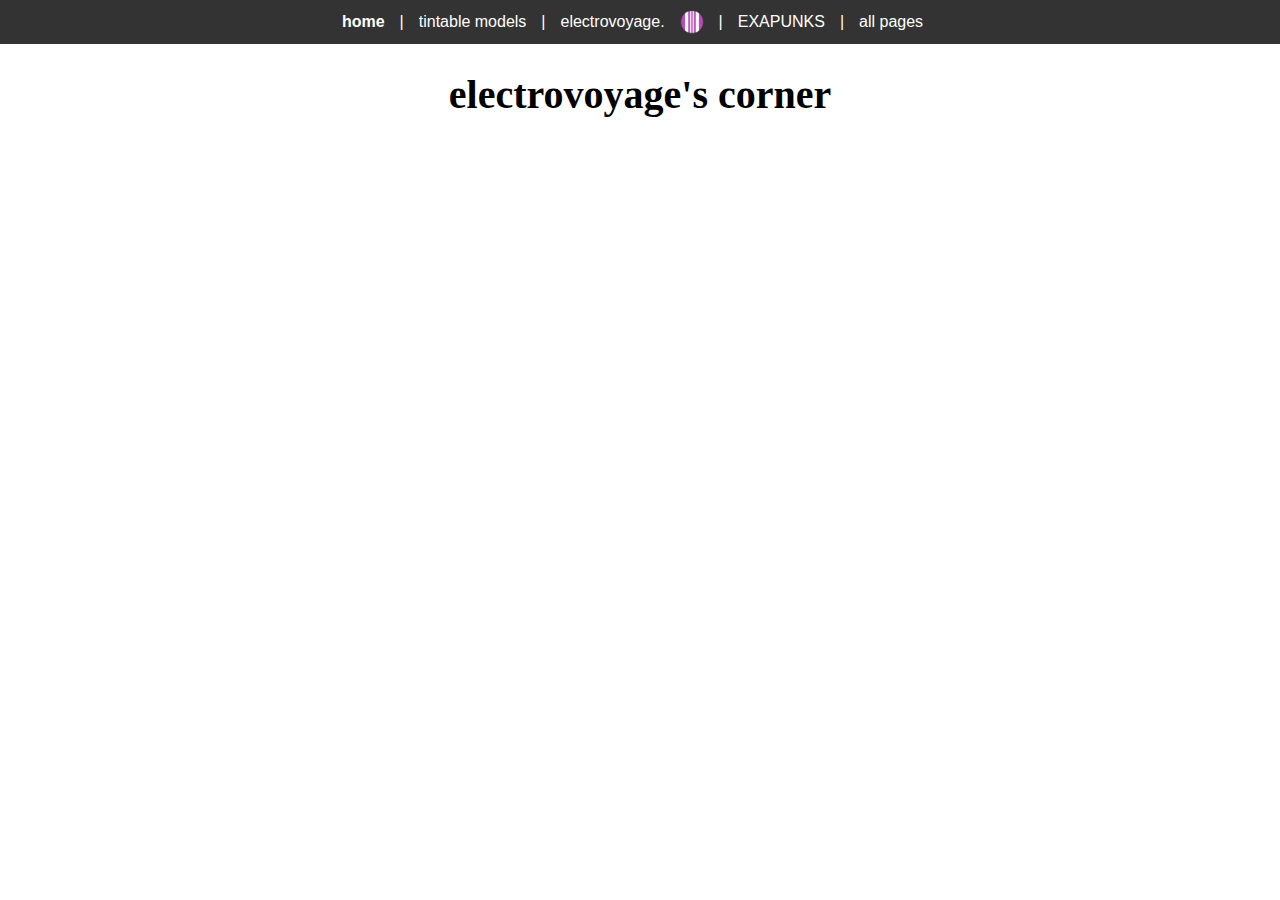
<file: index.html>
<!DOCTYPE html>
<!--[if lt IE 7]>      <html class="no-js lt-ie9 lt-ie8 lt-ie7"> <![endif]-->
<!--[if IE 7]>         <html class="no-js lt-ie9 lt-ie8"> <![endif]-->
<!--[if IE 8]>         <html class="no-js lt-ie9"> <![endif]-->
<!--[if gt IE 8]>      <html class="no-js"> <!--<![endif]-->
<html>
    <head>
        <meta charset="utf-8">
        <meta http-equiv="X-UA-Compatible" content="IE=edge">
        <title>electrovoyage's Personal Site</title>
        <meta name="description" content="">
        <meta name="viewport" content="width=device-width, initial-scale=1">
        <link rel="stylesheet" href="style.css">
        <link rel="icon" type="image/x-icon" href="assets/favicon.ico">
    </head>
    <body>
        <div class="top-bar">
            <a href="index.html" style="font-weight: bold;">home</a>
            <a href="#link2">tintable models</a>
            <a href="#link3">electrovoyage.</a>
            <img src="assets/new profile picture.png" alt="Icon" class="image">
            <a href="#link4">EXAPUNKS</a>
            <a href="#link5">all pages</a>
        </div>
        <div class="main">
            <h1 style="text-align: center; font-size: 250%">electrovoyage's corner</h1>
        </div>
    </body>
</html>
</file>
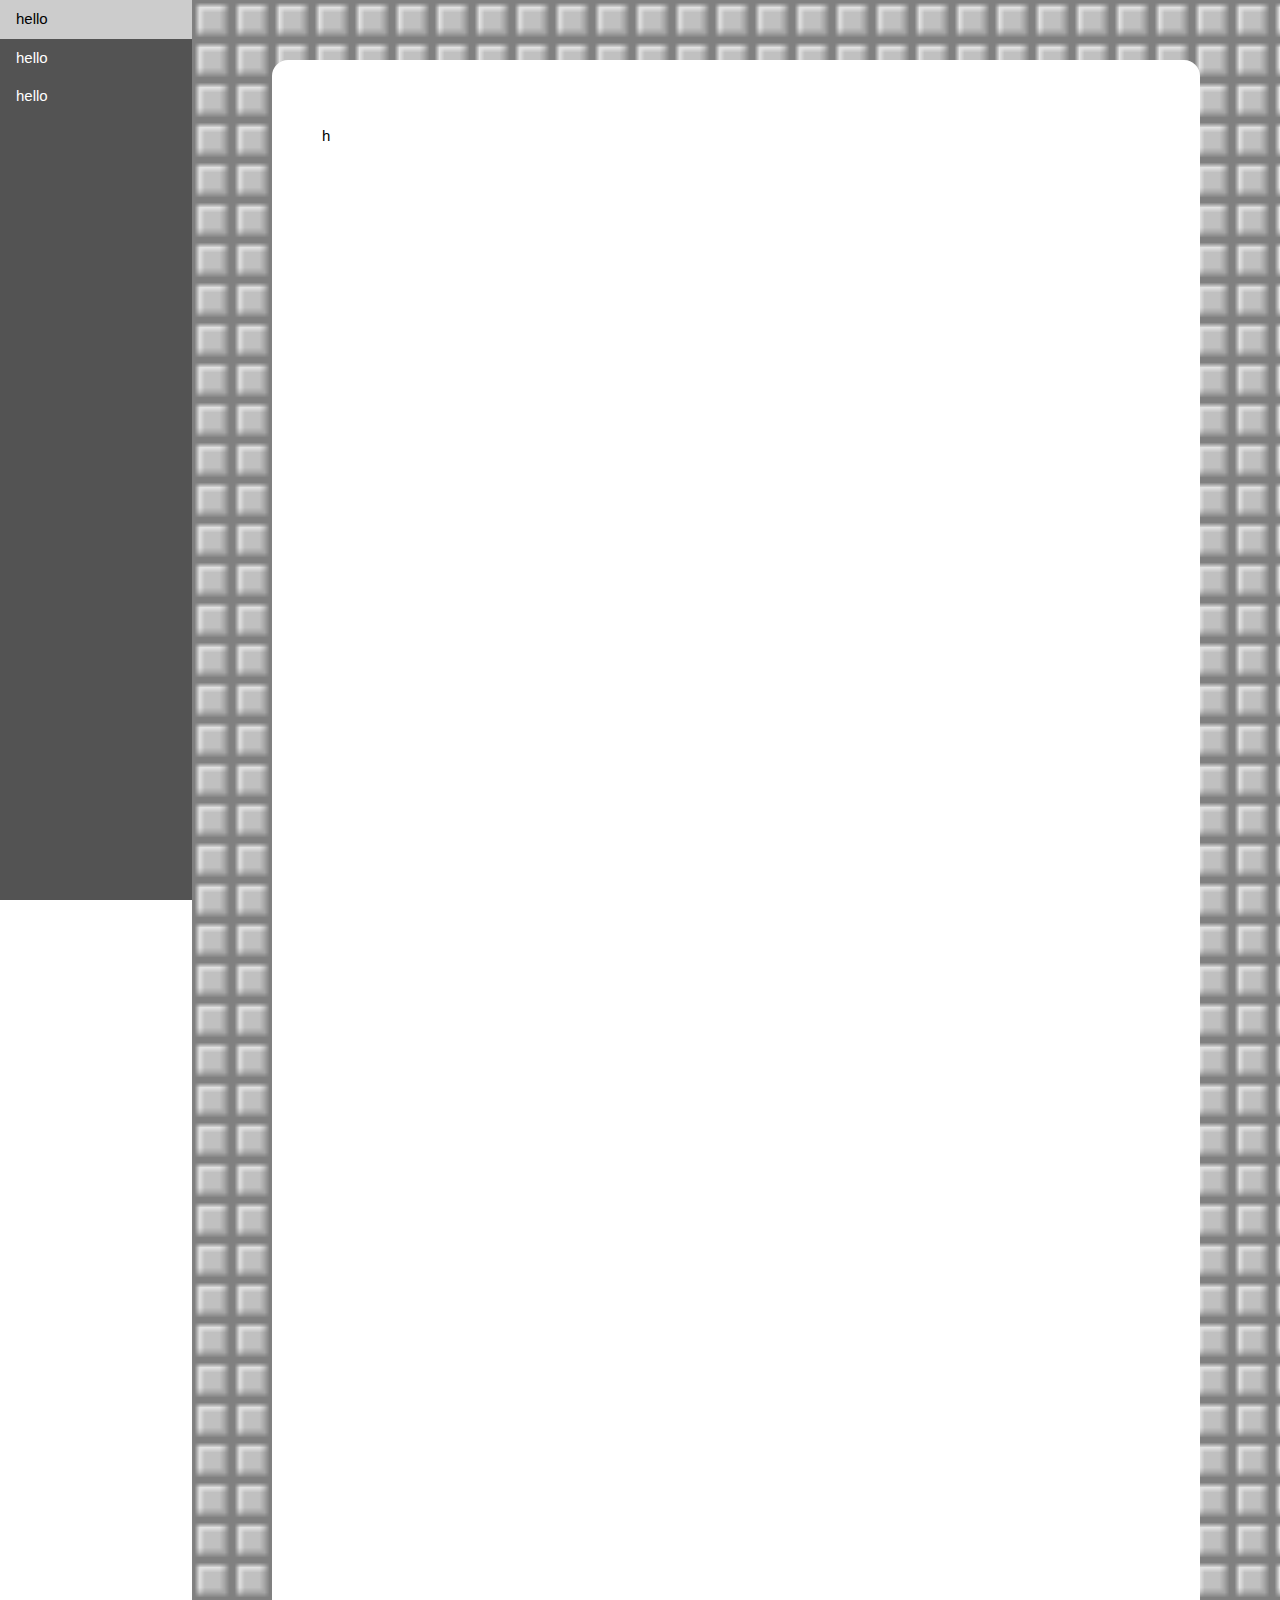
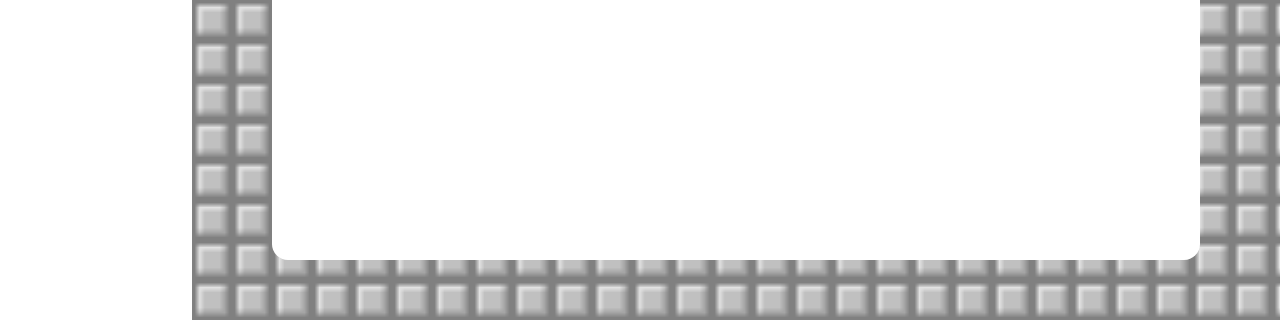
<file: docs/unpacker/index.html>
<!DOCTYPE html>
<!--[if lt IE 7]>      <html class="no-js lt-ie9 lt-ie8 lt-ie7"> <![endif]-->
<!--[if IE 7]>         <html class="no-js lt-ie9 lt-ie8"> <![endif]-->
<!--[if IE 8]>         <html class="no-js lt-ie9"> <![endif]-->
<!--[if gt IE 8]>      <html class="no-js"> <!--<![endif]-->
<html>
    <head>
        <meta charset="utf-8">
        <meta http-equiv="X-UA-Compatible" content="IE=edge">
        <title>electrovoyage_asset_unpacker docs</title>
        <meta name="description" content="">
        <meta name="viewport" content="width=device-width, initial-scale=1">
        <link rel="stylesheet" href="https://www.w3schools.com/w3css/4/w3.css">
        <!--link rel="stylesheet" href="../main.css"-->
        <link rel="icon" type="image/x-icon" href="https://electrovoyage.github.io/cdn/icons/favicon.ico">
    </head>
    <body>
        <!--[if lt IE 7]>
            <p class="browsehappy">You are using an <strong>outdated</strong> browser. Please <a href="#">upgrade your browser</a> to improve your experience.</p>
        <![endif]-->
        <div class= "w3-sidebar w3-bar-block" style="width: 15%; background-color: #535353;">
            <a href="#" class="w3-bar-item w3-button" style="color: white">hello</a>
            <a href="#" class="w3-bar-item w3-button" style="color: white">hello</a>
            <a href="#" class="w3-bar-item w3-button" style="color: white">hello</a>
        </div>

        <div class="w3-container" style="margin-left: 15%; width: 85%; height:fit-content; background-color: black; background-image: url('https://electrovoyage.github.io/docs/common/background.png'); background-size:40px; background-repeat:repeat; padding: 60px 80px 60px 80px">
            <!--p>hello</p-->
            <div class="w3-container w3-round-xlarge" style="background-color: white; height: 200vh; padding: 50px">
                <p>h</p>
            </div>
        </div>
    </body>
</html>
</file>
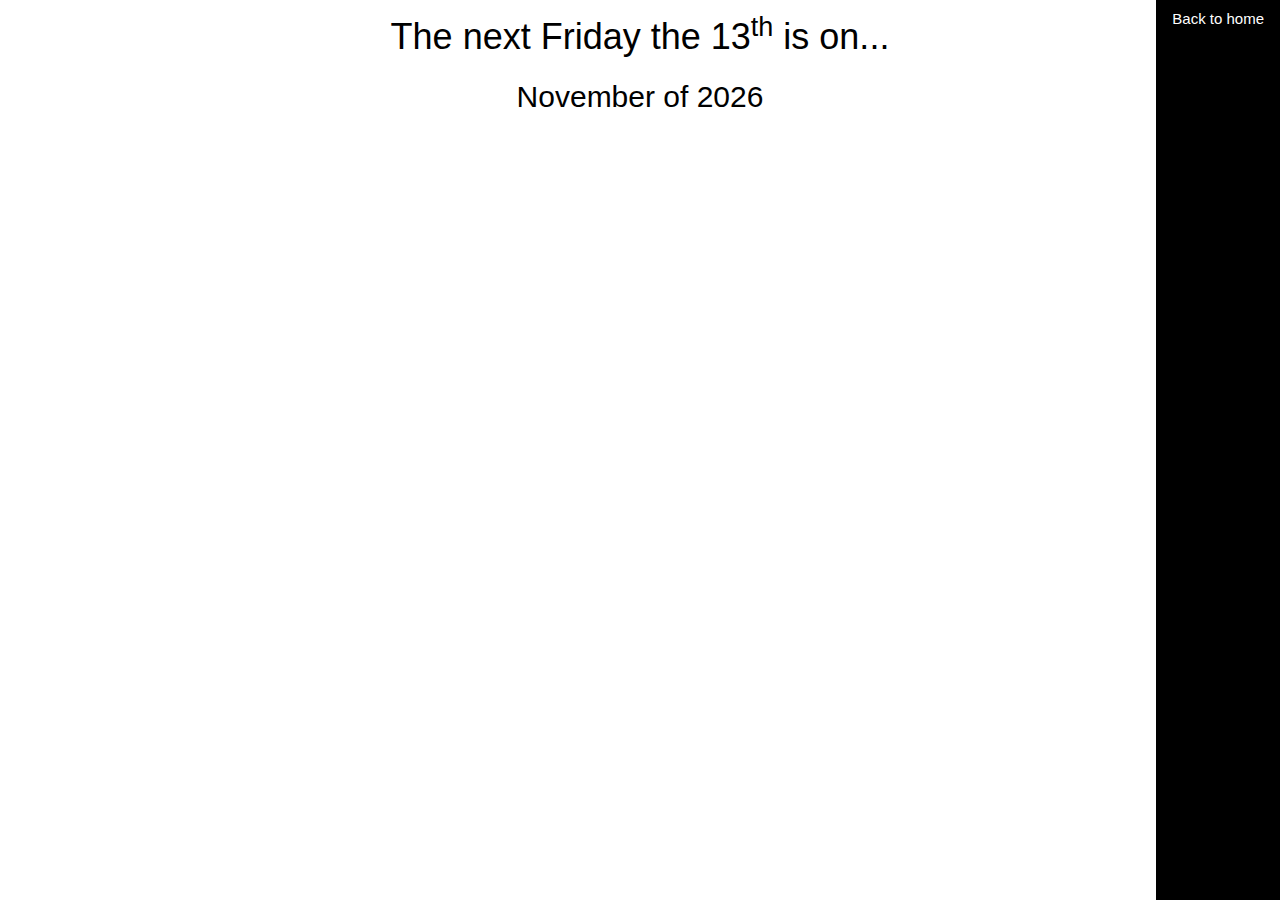
<file: toys/friday.html>
<!DOCTYPE html>
<!--[if lt IE 7]>      <html class="no-js lt-ie9 lt-ie8 lt-ie7"> <![endif]-->
<!--[if IE 7]>         <html class="no-js lt-ie9 lt-ie8"> <![endif]-->
<!--[if IE 8]>         <html class="no-js lt-ie9"> <![endif]-->
<!--[if gt IE 8]>      <html class="no-js"> <!--<![endif]-->
<html>
    <head>
        <meta charset="utf-8">
        <meta http-equiv="X-UA-Compatible" content="IE=edge">
        <title>When is the next Friday the 13th?</title>
        <meta name="description" content="">
        <meta name="viewport" content="width=device-width, initial-scale=1">
        <link rel="stylesheet" href="https://www.w3schools.com/w3css/4/w3.css">
        <link rel="icon" type="image/x-icon" href="https://electrovoyage.github.io/cdn/icons/favicon.ico">

        <script src="./friday/script.js"></script>
    </head>
    <body>
        <!--[if lt IE 7]>
            <p class="browsehappy">You are using an <strong>outdated</strong> browser. Please <a href="#">upgrade your browser</a> to improve your experience.</p>
        <![endif]-->
        
        <h1 class="w3-center script-status w3-mobile">The next Friday the 13<sup>th</sup> is on...</h1>
        <h2 class="w3-center script-date w3-mobile">loading...</h2>

        <div class="w3-bar-block w3-black w3-display-right" style="height: 100%">
            <a href="../index.html" class="w3-bar-item w3-button w3-mobile">Back to home</a>
            <!--a href="#" class="w3-bar-item w3-button w3-mobile">h</a>
            <a href="#" class="w3-bar-item w3-button w3-mobile">h</a-->
        </div>
    </body>
</html>
</file>
<file: style.css>
.button {
    display: block; /* Make buttons stack vertically */
    background-color: #4CAF50; /* Button background color */
    color: white; /* Button text color */
    border: none; /* Remove border */
    padding: 10px; /* Padding inside buttons */
    /*left: 20px;*/
    position: relative;

    cursor: pointer; /* Change cursor on hover */
    text-align: left; /* Center text */
    width: 100%;
    text-indent: 20px;
    transition: background-color 0.3s ease-in-out; /* Smooth transition */
    transition: color 0.3s ease-in-out;
}

.button:hover {
    background-color: #f1f1f1; /* Change background on hover */
    color: #4CAF50;
}
body {
    margin: 0;
    font-family: Arial, Helvetica, sans-serif;
}
.top-bar {
    display: flex;
    justify-content: center;
    align-items: center;
    background-color: #333;
    padding: 10px 0;
}
.top-bar a {
    color: white;
    text-decoration: none;
    padding-right: 15px;
}
.top-bar a:not(:first-child)::before {
    font-weight: initial;
    content: '|';
    padding-right: 15px;
    color: white;
}

.image {
    width: 20px; /* Adjust size as needed */
    height: 20px; /* Adjust size as needed */
    margin-right: 15px; /* Space between link and image */
    width: 24px;
    height: 24px;
}

@font-face {
    font-family: 'lexend-bold';
    src:url('assets/fonts/Lexend-Bold.woff2') format('woff2'),
        url('assets/fonts/Lexend-Bold.woff') format('woff'),
        url('assets/fonts/Lexend-Bold.ttf') format('truetype'),
        url('Lexend-Bold.woff2') format('woff2'),
        url('Lexend-Bold.woff') format('woff'),
        url('Lexend-Bold.ttf') format('truetype');
    font-style: normal;
    font-weight: bold;
}

.main {
    font-family: 'lexend';
}
</file>
